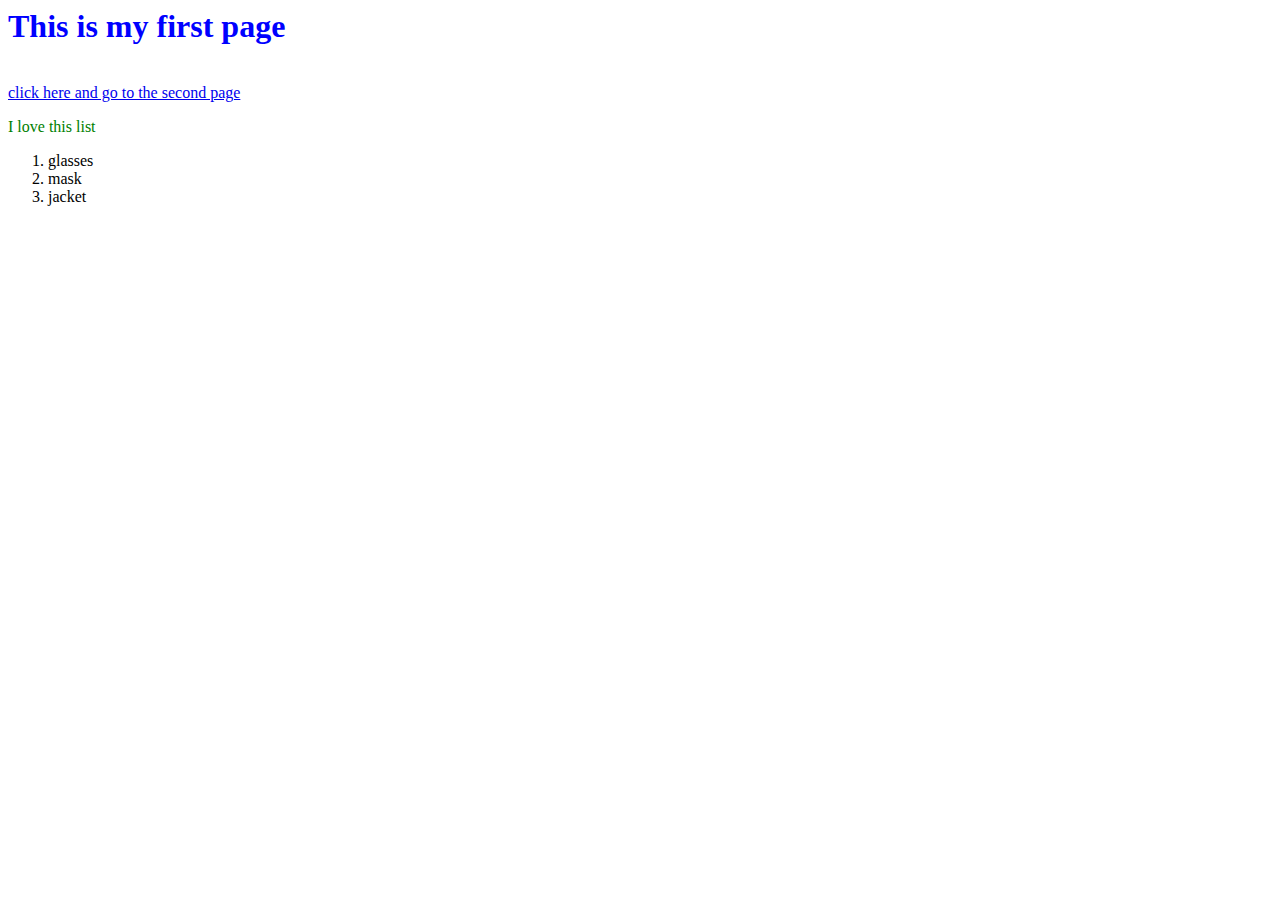
<file: test/page1.html>
<html>
<head>
<title>first page</title>
</head>
<body bgcolor="white">
<h1> This is my first page </h1><br>
<a href="page2.html">click here and go to the second page </a>
<p id="mylist"> I love this list </p>
<ol> 
<li class="mylist">glasses</li>
<li class="mylist">mask</li>
<li>jacket</li>
</ol>
<style type="text/css">
        h1{ color: blue;
        }
        #mylist{
        color: green;
        }
        </style>
</body>
</html>
</file>
